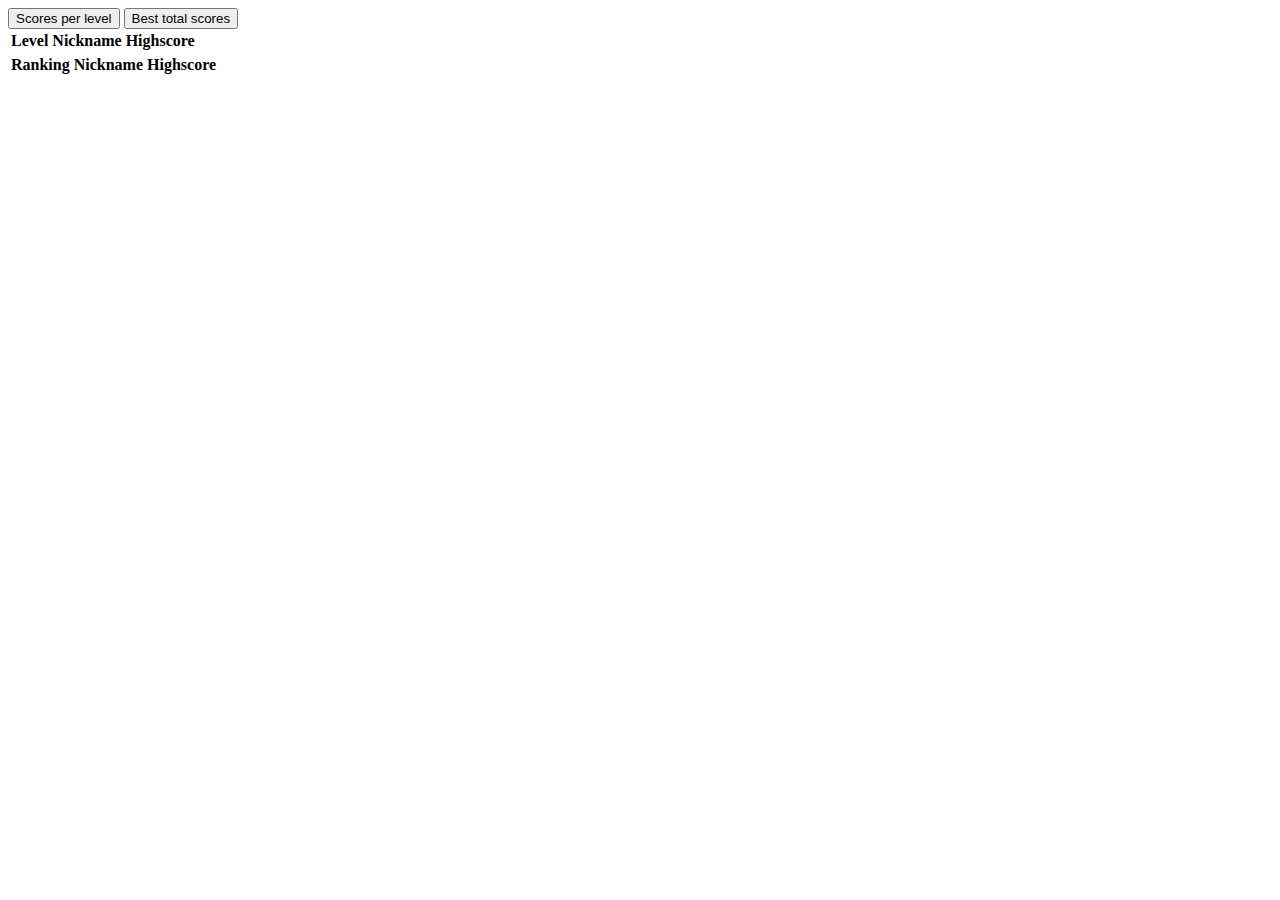
<file: html/leaderboard.html>
<title>ECM1417 - Leaderboard</title>
<head>
    <script src="https://ajax.googleapis.com/ajax/libs/jquery/1.7/jquery.min.js"></script>
    <script type="text/javascript" src="../script.js"></script>
</head>
<body onload="generateLevelScoresTable(); generateTotalScoresTable();"></body>

<div id="main">
    <div id="leaderboard">

        <div id="leaderboardHeader">
            <button id="levelScoresButton" type="button" onclick="showLevelScoresTable();">Scores per level</button>
            <button id="totalScoresButton" type="button" onclick="showTotalScoresTable();">Best total scores</button>
        </div>

        <table id="levelScoresTable">
            <thead>
                <tr>
                    <th>Level</th>
                    <th class="padding">Nickname</th>
                    <th class="padding">Highscore</th>
                </tr>
            </thead>
        </table>

        <table id="totalScoresTable">
            <thead>
                <tr>
                    <th>Ranking</th>
                    <th class="padding">Nickname</th>
                    <th class="padding">Highscore</th>
                </tr>
            </thead>
        </table>

    </div>
</div>
</file>
